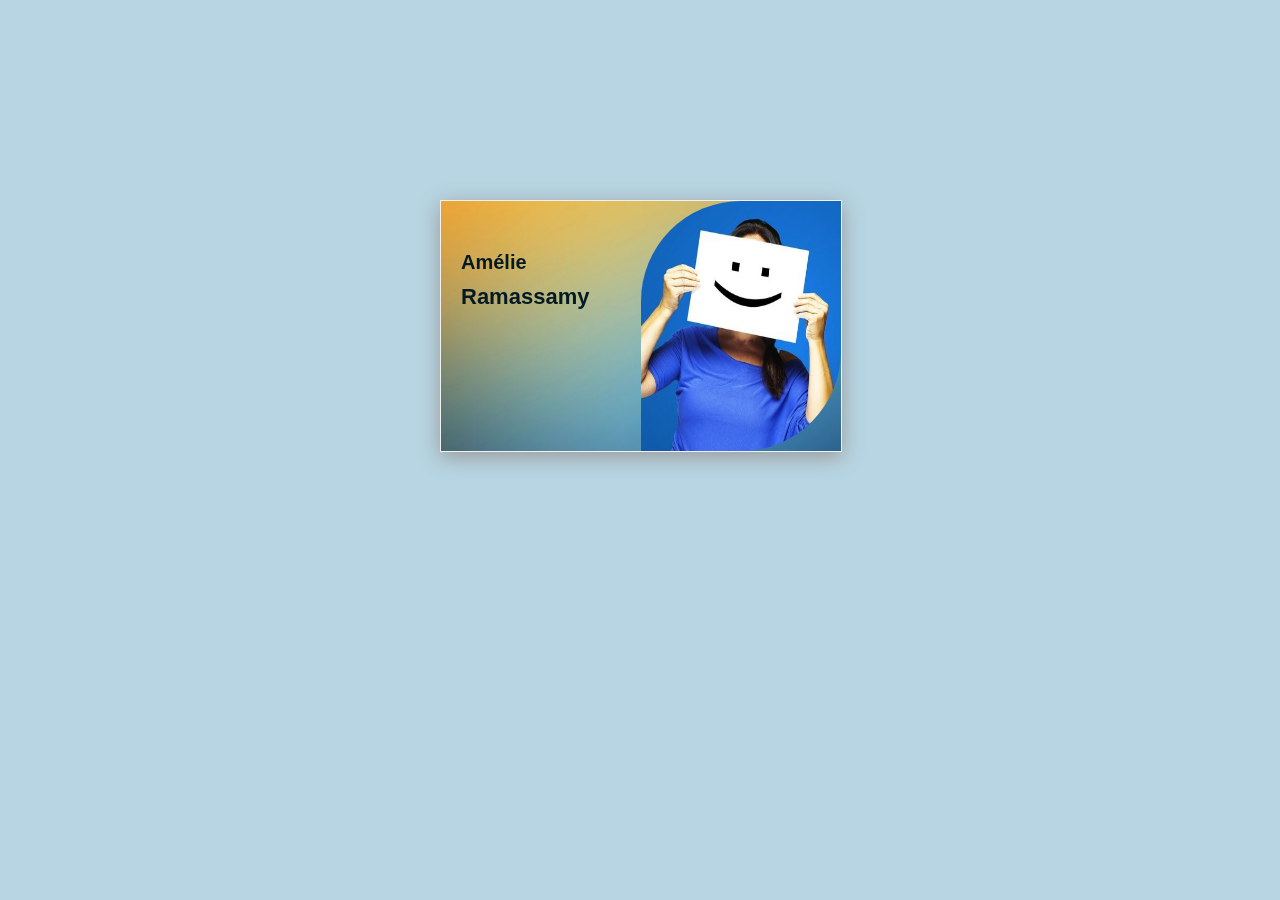
<file: index.html>
<!DOCTYPE html>

<html>
	<head>
		<title>Carte de visite</title>
		<meta charset="utf-8">
		<link rel="stylesheet" type="text/css" href="stylecartedevisite.css">
	</head>
	<body>
		<div class="carte">
			<div class="interieurcarte">
				<div class="rectocarte">
					<div id="identite">
						<h2>Amélie</h2>
						<h1>Ramassamy</h1>
					</div>
					<div id="photoidentite">
						<img class="photoid" src="yep.jpg">
					</div>
				</div>
				<div class="versocarte">
					<ul id="liste">
						<li>Je souhaite me reconvertir dans le secteur porteur du numérique.</li>
						<li>Intégrer le <strong>parcours SIMPL<span>O</span>N</strong> est l'opportunité de changer de branche au sein de mon entreprise.</li>
						<li>Apprendre le métier par des professionnels.<li>
						<li>Obtenir le titre professionnel et exercer le métier de <strong>Developpeuse web et web mobile</strong>.</li>
					</ul>
					<ul>
						<li class="logo"><a href="https://www.hackerrank.com/mialoo?hr_r=1" target="_blank"><img src="logohackerrank.png" alt="Logo HackerRank"><a></li>
						<li class="logo"><a href="https://www.codecademy.com/profiles/Mialoo" target="_blank"><img src="logocodecademy.jpg" alt="Logo Codecademy"></a></li>
						<li class="logo"><a href="https://github.com/mialoo" target="_blank"><img src="logogithub.png" alt="Logo GitHub"></a></li>
						<li class="logo"><a href="cv.html" target="_blank"><img src="logocv.png"></a></li>
					</ul>
				</div>
			</div>
		</div>
	</body>
</html>
</file>
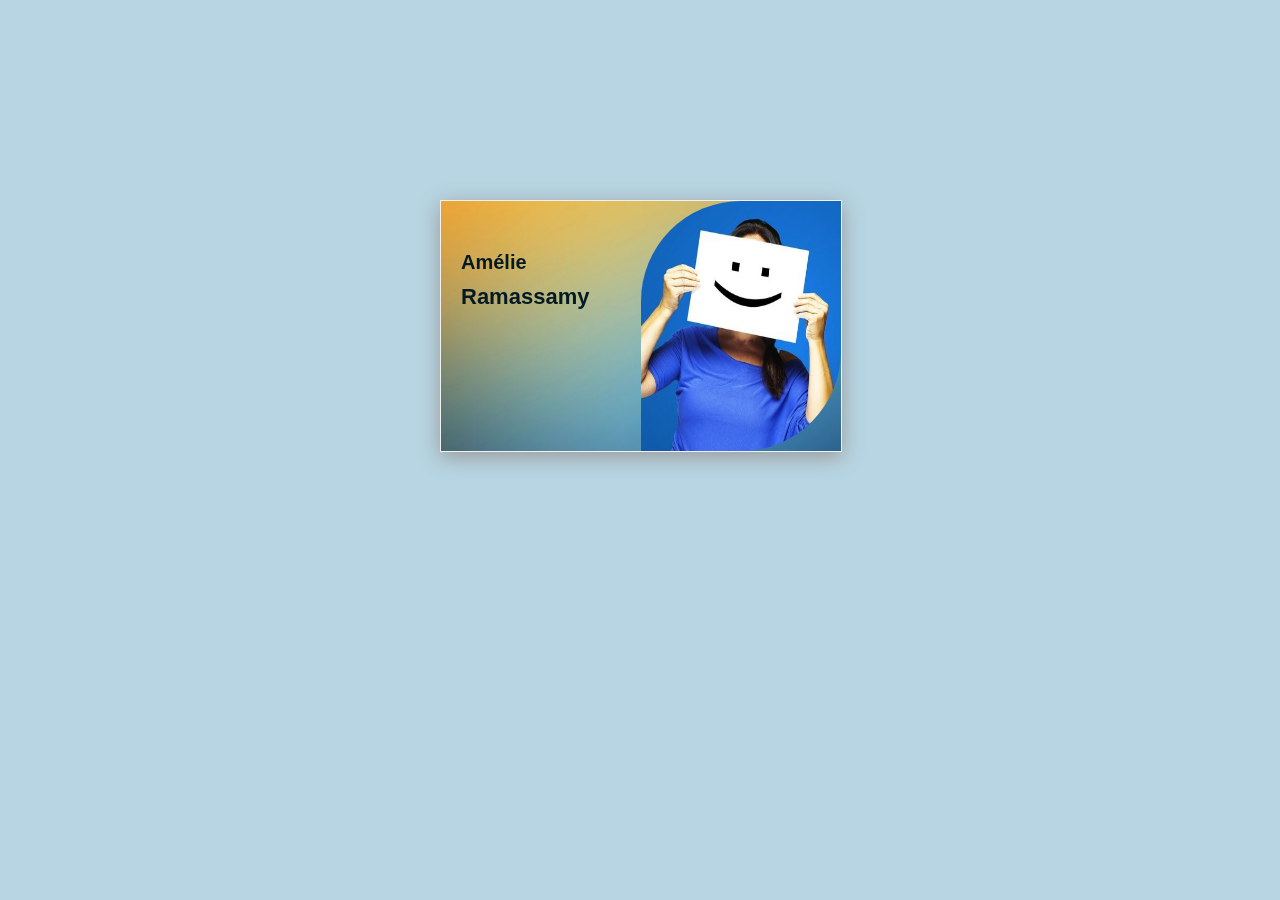
<file: cartedevisite.html>
<!DOCTYPE html>

<html>
	<head>
		<title>Carte de visite</title>
		<meta charset="utf-8">
		<link rel="stylesheet" type="text/css" href="stylecartedevisite.css">
	</head>
	<body>
		<div class="carte">
			<div class="interieurcarte">
				<div class="rectocarte">
					<div id="identite">
						<h2>Amélie</h2>
						<h1>Ramassamy</h1>
					</div>
					<div id="photoidentite">
						<img class="photoid" src="yep.jpg">
					</div>
				</div>
				<div class="versocarte">
					<ul id="liste">
						<li>Je souhaite me reconvertir dans le secteur porteur du numérique.</li>
						<li>Intégrer le <strong>parcours SIMPL<span>O</span>N</strong> est l'opportunité de changer de branche au sein de mon entreprise.</li>
						<li>Apprendre le métier par des professionnels.<li>
						<li>Obtenir le titre professionnel et exercer le métier de <strong>Developpeuse web et web mobile</strong>.</li>
					</ul>
					<ul>
						<li class="logo"><a href="https://www.hackerrank.com/mialoo?hr_r=1" target="_blank"><img src="logohackerrank.png" alt="Logo HackerRank"><a></li>
						<li class="logo"><a href="https://www.codecademy.com/profiles/Mialoo" target="_blank"><img src="logocodecademy.jpg" alt="Logo Codecademy"></a></li>
						<li class="logo"><a href="https://github.com/mialoo" target="_blank"><img src="logogithub.png" alt="Logo GitHub"></a></li>
						<li class="logo"><a href="cv.html" target="_blank"><img src="logocv.png"></a></li>
					</ul>
				</div>
			</div>
		</div>
	</body>
</html>
</file>
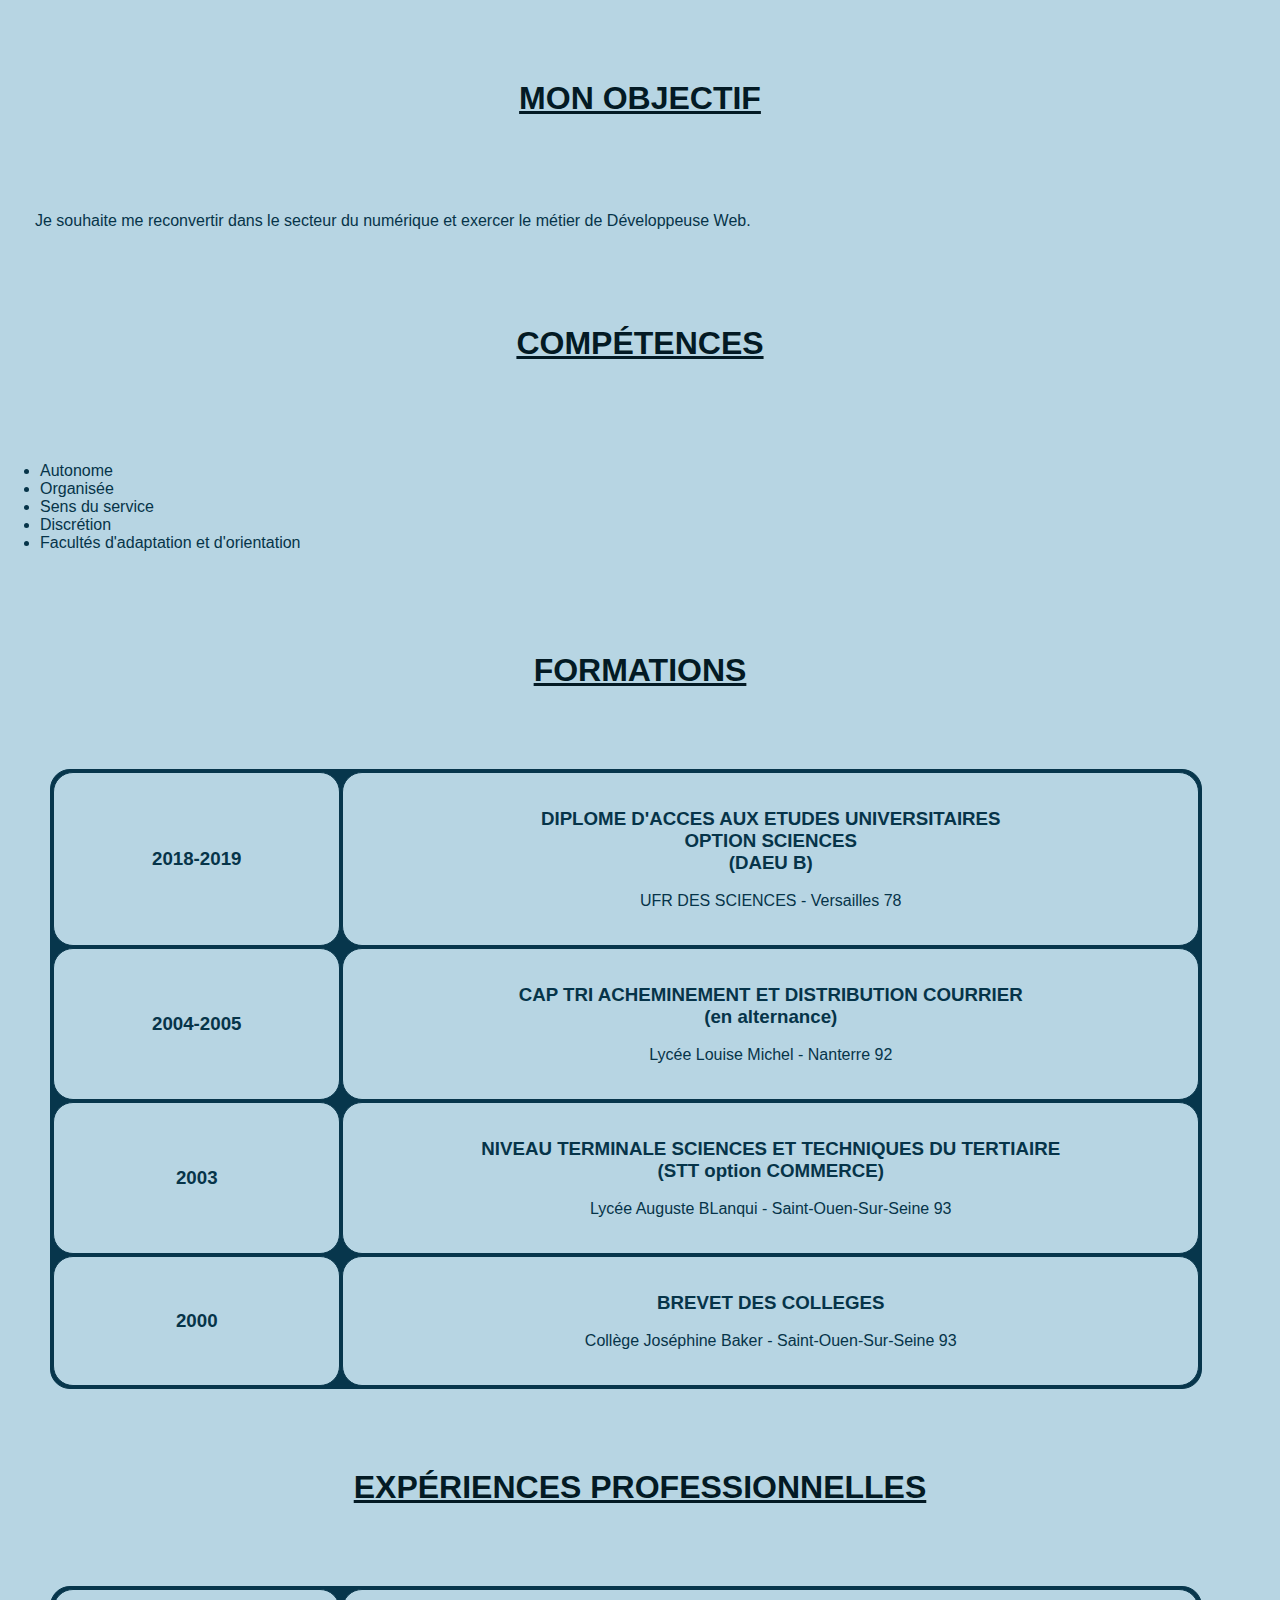
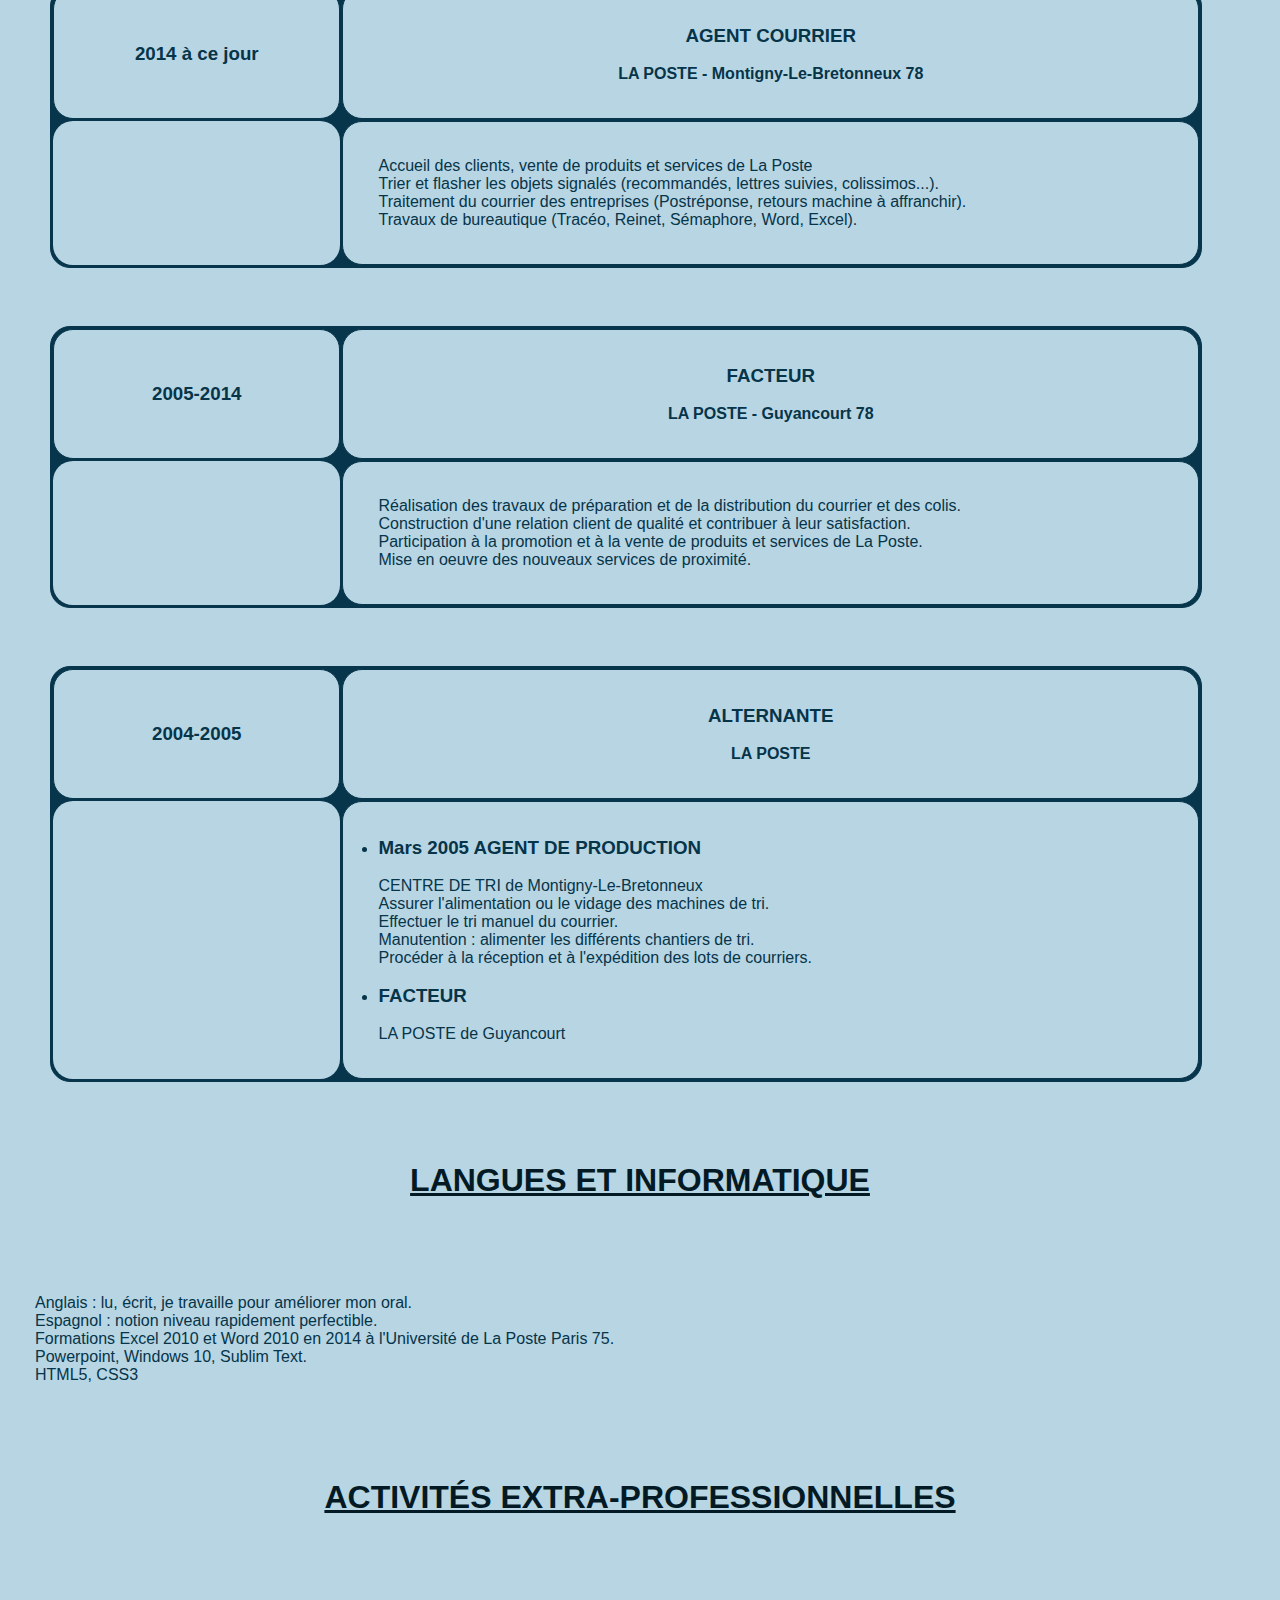
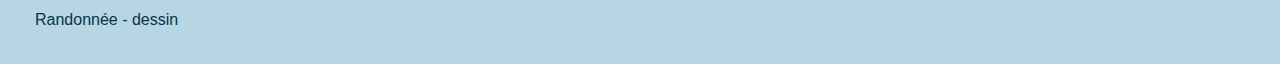
<file: cv.html>
<!DOCTYPE HTML>
<html>
	<head>
		<title> Mon CV </title>
		<meta charset="utf-8">
		<link rel="stylesheet" type="text/css" href="stylecv.css">
	</head>
	<body>
		<div>
			<h1>Mon Objectif</h1>
			<p class="texte">Je souhaite me reconvertir dans le secteur du numérique et exercer le métier de Développeuse Web.
			</p>
		</div>
		<div>
			<h1>Compétences</h1>
			<ul class="competences">
				<li>Autonome</li>
				<li>Organisée</li>
				<li>Sens du service</li>
				<li>Discrétion</li>
				<li>Facultés d'adaptation et d'orientation</li> 
			</ul> 
		</div>
		<div>
			<balise id=ancre1><h1>Formations</h1></balise>
			<table>
					<tr>
						<td class="annees"><h3>2018-2019</h3></td>
						<td class="diplome"><h3>DIPLOME D'ACCES AUX ETUDES UNIVERSITAIRES 
											<br>OPTION SCIENCES <br>(DAEU B)</h3> <br>
							<div class="lieu">UFR DES SCIENCES - Versailles 78</div></td>
					</tr>
					<tr>
						<td class="annees"><h3>2004-2005</h3></td>
						<td class="diplome"><h3>CAP TRI ACHEMINEMENT ET DISTRIBUTION COURRIER 
											<br>(en alternance)</h3> <br>
							<div class="lieu">Lycée Louise Michel - Nanterre 92</div></td>
					</tr>
					<tr>
						<td class="annees"><h3>2003</h3></td>
						<td class="diplome"><h3>NIVEAU TERMINALE SCIENCES ET TECHNIQUES DU TERTIAIRE 
											<br>(STT option COMMERCE)</h3> <br>
							<div class="lieu">Lycée Auguste BLanqui - Saint-Ouen-Sur-Seine 93</div></td>
					</tr>
					<tr>
						<td class="annees"><h3>2000</h3></td>
						<td class="diplome"><h3>BREVET DES COLLEGES</h3> <br>
							<div class="lieu">Collège Joséphine Baker - Saint-Ouen-Sur-Seine 93</div></td>
					</tr>
			</table> 
		</div>
		<div>
			<balise id=ancre2><h1>Expériences Professionnelles</h1></balise>
			<table>
				<tr>
					<td class="annees"><h3>2014 à ce jour</h3></td>
					<td class="diplome"><h3>AGENT COURRIER </h3><br>LA POSTE - Montigny-Le-Bretonneux 78</td>
				</tr>
			<td class="vide"></td>
			<td class="description">
				Accueil des clients, vente de produits et services de La Poste <br>
				Trier et flasher les objets signalés (recommandés, lettres suivies, colissimos...). <br>
				Traitement du courrier des entreprises (Postréponse, retours machine à affranchir). <br>
				Travaux de bureautique (Tracéo, Reinet, Sémaphore, Word, Excel).</td> 
			</td>
			</table> <br>
			<table>
				<tr>
					<td class="annees"><h3>2005-2014</h3></td>
					<td class="poste"><h3>FACTEUR</h3> <br>LA POSTE - Guyancourt 78 <br></td>
				</tr>
				<td class="vide"></td>
				<td class="description">
					Réalisation des travaux de préparation et de la distribution du courrier et des colis. <br>
					Construction d'une relation client de qualité et contribuer à leur satisfaction. <br>
					Participation à la promotion et à la vente de produits et services de La Poste. <br>
					Mise en oeuvre des nouveaux services de proximité.</td>
			</table> <br>
			<table>
				<tr>
					<td class="annees"><h3>2004-2005</h3></td>
					<td class="poste"><h3>ALTERNANTE</h3> <br>
										LA POSTE <br></td>
				</tr>
				<td class="vide"></td>
				<td class="description">
					<ul>
						<li><h3>Mars 2005 AGENT DE PRODUCTION</h3> <br>CENTRE DE TRI de Montigny-Le-Bretonneux</li>
					</ul>
						Assurer l'alimentation ou le vidage des machines de tri. <br>
						Effectuer le tri manuel du courrier. <br>
						Manutention : alimenter les différents chantiers de tri. <br>
						Procéder à la réception et à l'expédition des lots de courriers. <br>
					<ul>
						<br>
						<li><h3>FACTEUR</h3> <br>LA POSTE de Guyancourt</li>
					</ul>
				</td>
			</table>
		</div>
		<div>
			<balise id="ancre3"><h1>Langues et Informatique</h1></balise>
			<p class="texte">Anglais : lu, écrit, je travaille pour améliorer mon oral. <br>
			   Espagnol : notion niveau rapidement perfectible. <br>
			   Formations Excel 2010 et Word 2010 en 2014 à l'Université de La Poste Paris 75. <br>
			   Powerpoint, Windows 10, Sublim Text. </br>
			   HTML5, CSS3 
			</p>
		</div>
		<div>
			<h1>Activités Extra-Professionnelles</h1>
			<p class="texte">Randonnée - dessin</p>
		</div>
	</body>
</html>
</file>
<file: stylecartedevisite.css>
/* reset css */
* {

	margin: 0;
	padding: 0;
}

body {

/* j'applique une couleur de fond sur toute la page */
	background-color: #b7d5e3;
/* j'applique une police d'écriture + police d'écriture de secours sur toute la page */
	font-family: verdana, helvetica, "sans-serif";

}

h1 {

	font-size: 22px;
	color: #031a24;	
	margin: 50px 0px 10px 20px
}

h2 {

	float: left;
	font-size: 20px;
	color: #031a24;
	margin: 50px 0px 10px 20px;
}

a {

	text-decoration: none;
	font-weight: bold;
	color: #031a24;

}

/* j'enlève les puces des listes */
ul {

	list-style-type: none;
}

/* Je réduit la taille des logos au verso*/
ul li img {

	height: 30px;
	width: 30px;

}

span {

	color: red;

}

#identite {

	position absolute;
	float: left;

}

#photoidentite {

/* Je déplace la photo à droite */
	float: right;

}

#photoidentite img {

	width: 200px;
	height: 250px;
	border-top-left-radius: 100px;
	border-bottom-right-radius: 100px;
}

#liste {

	margin: 50px 50px 40px 50px;
	font-size: 12px;
	color: #031a24;

}

/* Je crée un effet "flip card" */
.carte {
	
	margin: 200px auto;
	background-color: transparent;
	width: 400px;
	height: 250px;
/* effet 3D */
	perspective: 1000px; 
}

/* Nécessaire pour positionner le recto et le verso */
.interieurcarte {

	position: relative;
	width: 100%;
	height: 100%;
	text-align: center;
	transition: transform 0.8s;
/* Donne un effet 3D */
	transform-style: preserve-3d;
}

/* Tourne la carte horizontalement quand la souris survole la carte */
.carte:hover .interieurcarte {

/* rotation sur l'axe y = rotation horizontale */
	transform: rotateY(180deg);
}

/* Positionne le recto et le verso */
.rectocarte, .versocarte {

	position: absolute;
	width: 100%;
	height: 100%;
	backface-visibility: hidden;
	border: 1px solid #f1f1f1;
/* effet d'ombre autour de la carte */
	box-shadow: 0px 5px 20px #999;
}

.rectocarte {
	
/* Style de secours en cas de non chargement de l'image de fond */	
	background-color: white;
/* Style voulu */
	background-image: url("background.jpg");
	background-position: center;
	background-size: cover;
	position: absolute;
}

.versocarte {

/* Style de secours en cas de non chargement de l'image de fond */
	background-color: white;
/* necessaire pour l'effet "flip" */
	transform: rotateY(180deg);
/* Style voulu */
	background-image: url("background.jpg");
	background-position: center;
	background-size: cover;

}

.logo {

/* affiche les logos en ligne */
	display: inline-block;
/* les placent à droite */
	float: right;
	margin-left: 10px;

}
</file>
<file: stylecv.css>
/*reset*/
* {
	margin: 0px;
	padding: 0px;
}
body {
	background-color: #b7d5e3;
}
#titre{
	margin-top: 20px;
	padding-top: 20px;
	margin-bottom: 20px;
	padding-bottom: 20px;
	font-family: verdana, helvetica, "sans-serif";
	font-weight: bold;
	font-size: 30px;
	color: #031a24;
	text-align: center;
	text-transform: uppercase;
	text-decoration-line: underline;
}
h1 {
	margin: 40px;
	padding: 40px;
	font-family: verdana, helvetica, "sans-serif";
	font-weight: bold;
	color: #031a24;	
	text-align: center;
	text-transform: uppercase;
	text-decoration-line: underline;
	
}
div {
	font-family: tahoma, helvetica, "sans-serif";
	color: #063449;
	background-color: #b7d5e3;
}
table {
	background-color: #07364c; /*rend tout le fond du tableau bleu, utilisé pour remplir l'espace entre les bordures des cellules et du tableau*/
	display: table;
	justify-content: center;
	border-collapse: separate !important;
	width: 90%;
	height: auto;
	margin: 20px 50px;
	table-layout: fixed;
	border: 1px solid #07364c;
	border-radius: 20px;
}
td {
	background-color: #b7d5e3; /*remet le fond des cellules en bleu*/
	font-weight: bold;
	text-align: center;
	border: 1px solid #07364c;
	padding: 35px;
	border-radius: 20px;
}
.vide {
	border-style: none;
}
.description {
	text-align: justify;
	font-weight: lighter;
}
.texte {
	/*décolle le texte du bord de la page*/
	margin: 20px;
	padding: 15px;
}
.competences{
	/*fait apparaître les puces*/
	margin: 20px;
	padding: 20px; 
}
.lieu {
	font-weight: lighter;
	text-align: center;
}
.annees{
	width: 22%;
}
.diplome{
	width: 78%;
}
.poste{
	width: 78%;
}
</file>
